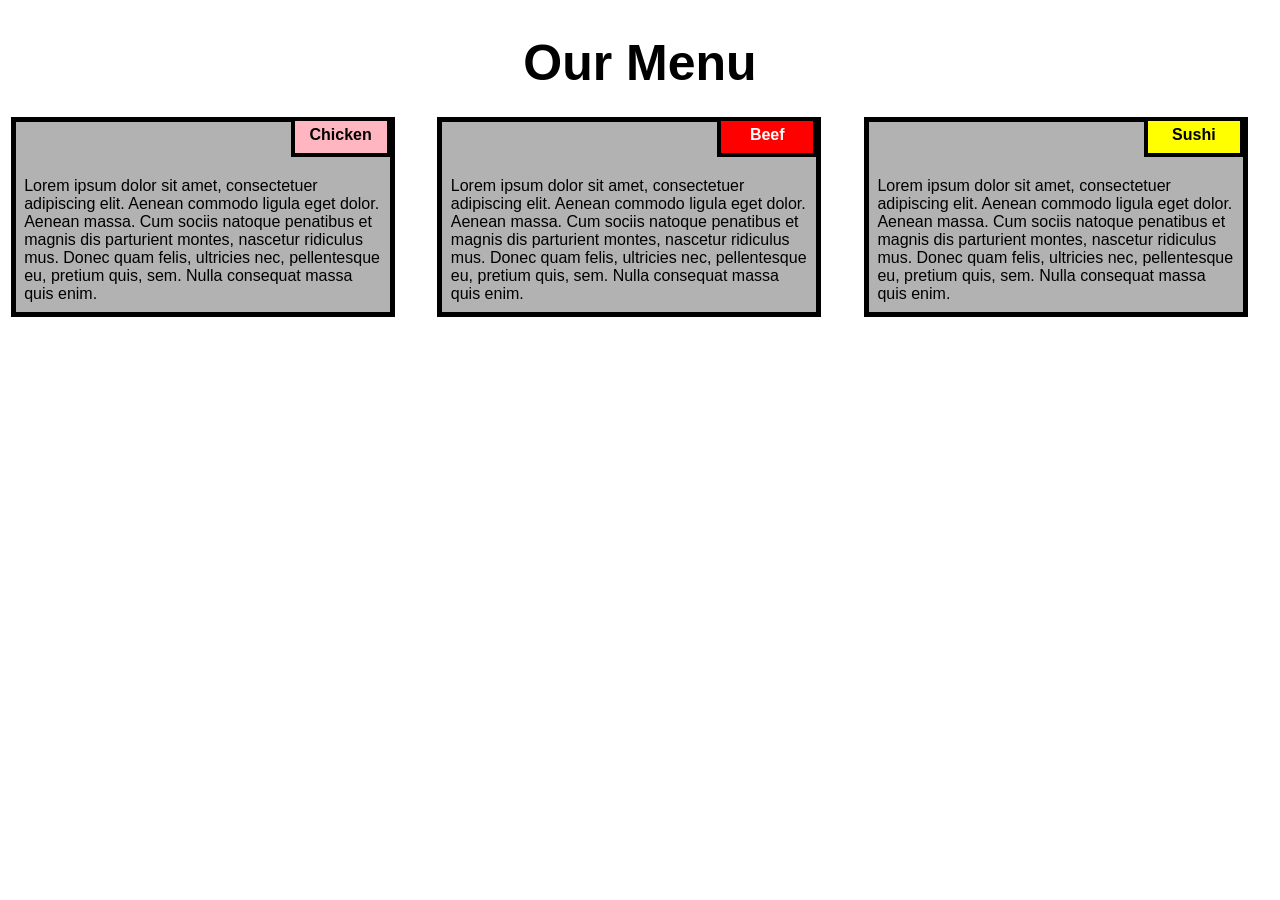
<file: module2/index.html>
<!DOCTYPE html>
<html>
<head>

<title>Module 2</title>
<meta name="viewport" content="width=device-width, initial-scale=1">
<link rel="stylesheet" type="text/css" href="style.css">

</head>
<body>
<h1 style="color:solid black;">Our Menu</h1>



  <div class="col-lg-4 col-md-6 col-sm-12">
    <div class="box">
        <p class="content-name name1">Chicken</p>
        <p class="content">Lorem ipsum dolor sit amet, consectetuer adipiscing elit. Aenean commodo ligula eget dolor. Aenean massa. Cum sociis natoque penatibus et magnis dis parturient montes, nascetur ridiculus mus. Donec quam felis, ultricies nec, pellentesque eu, pretium quis, sem. Nulla consequat massa quis enim.</p>
    </div>
  </div>

  <div class="col-lg-4 col-md-6 col-sm-12">
    <div class="box">
        <p class="content-name name2">Beef</p>
        <p class="content">Lorem ipsum dolor sit amet, consectetuer adipiscing elit. Aenean commodo ligula eget dolor. Aenean massa. Cum sociis natoque penatibus et magnis dis parturient montes, nascetur ridiculus mus. Donec quam felis, ultricies nec, pellentesque eu, pretium quis, sem. Nulla consequat massa quis enim.</p>
    </div>
  </div>

  <div class="col-lg-4 col-md-12 col-sm-12">
    <div class="box">
        <p class="content-name name3">Sushi</p>
        <p class="content">Lorem ipsum dolor sit amet, consectetuer adipiscing elit. Aenean commodo ligula eget dolor. Aenean massa. Cum sociis natoque penatibus et magnis dis parturient montes, nascetur ridiculus mus. Donec quam felis, ultricies nec, pellentesque eu, pretium quis, sem. Nulla consequat massa quis enim.</p>
    </div>  
  </div>

</body>
</html>
</file>
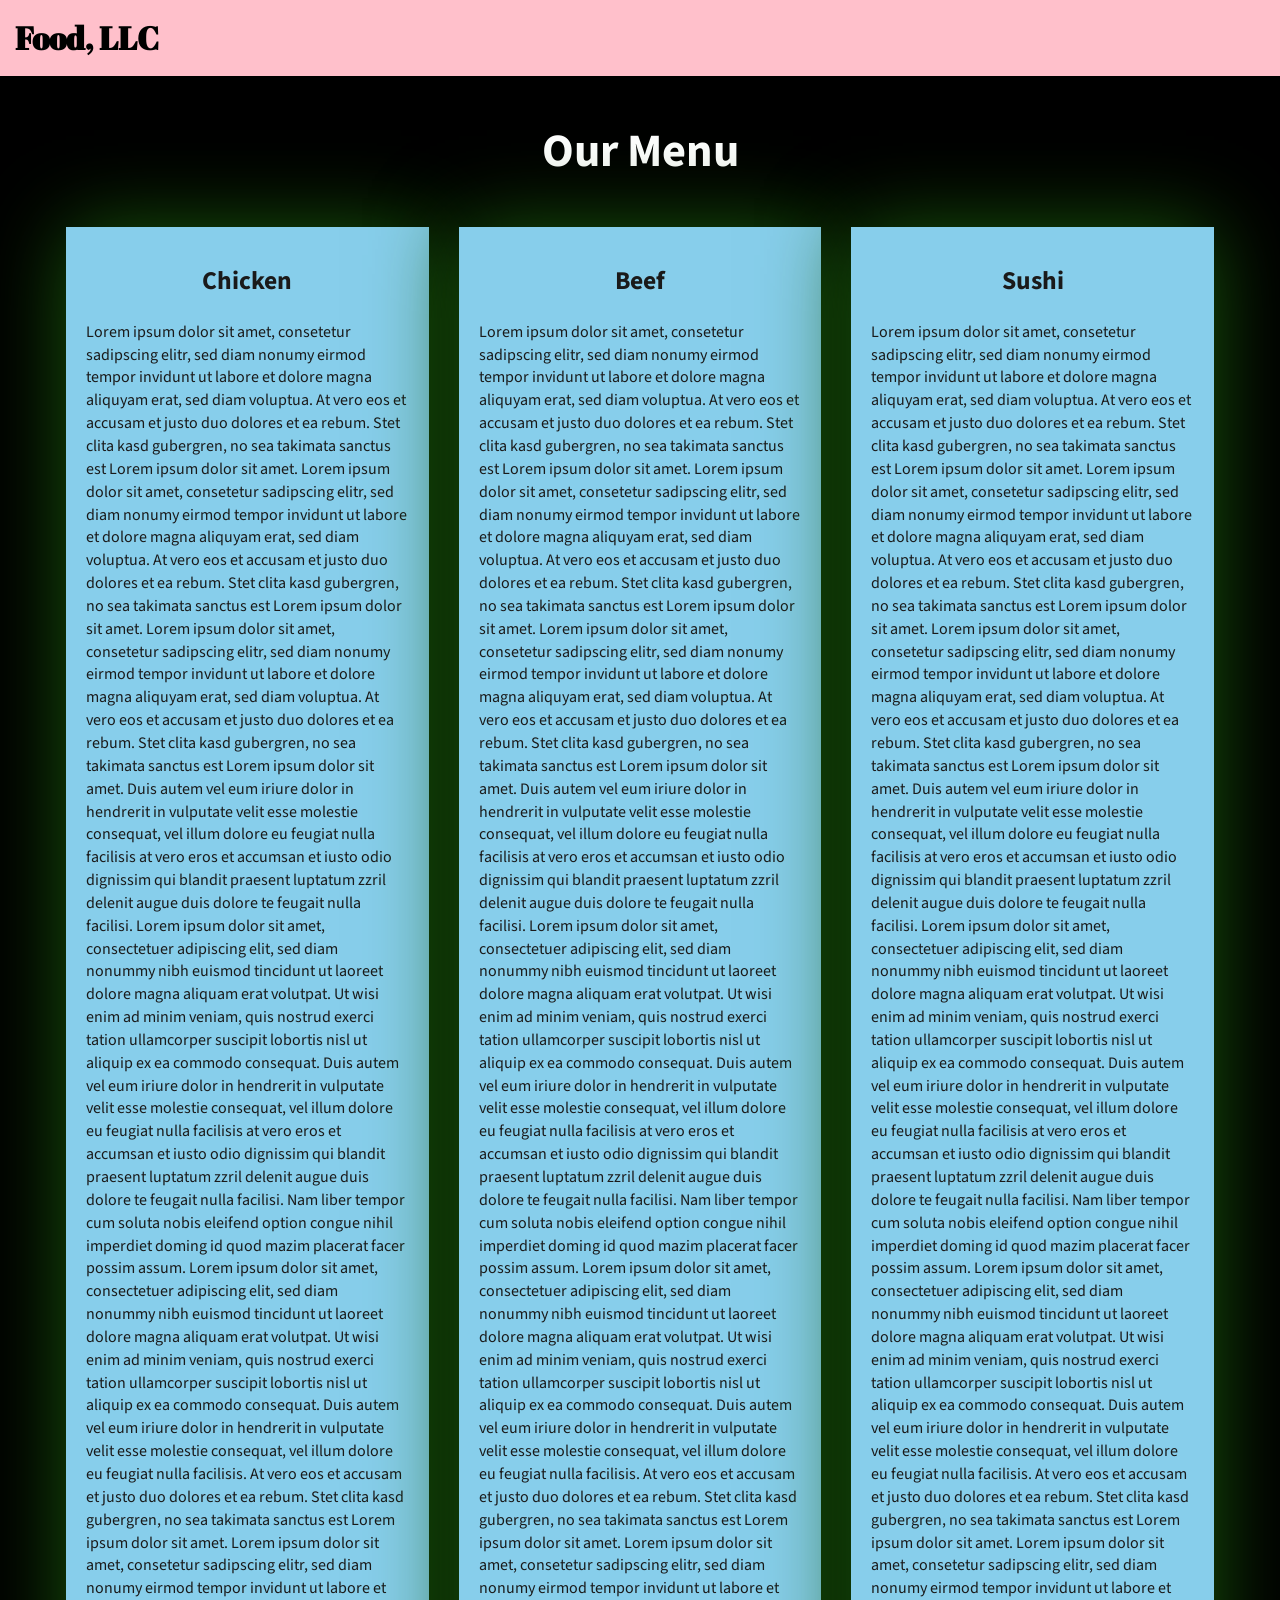
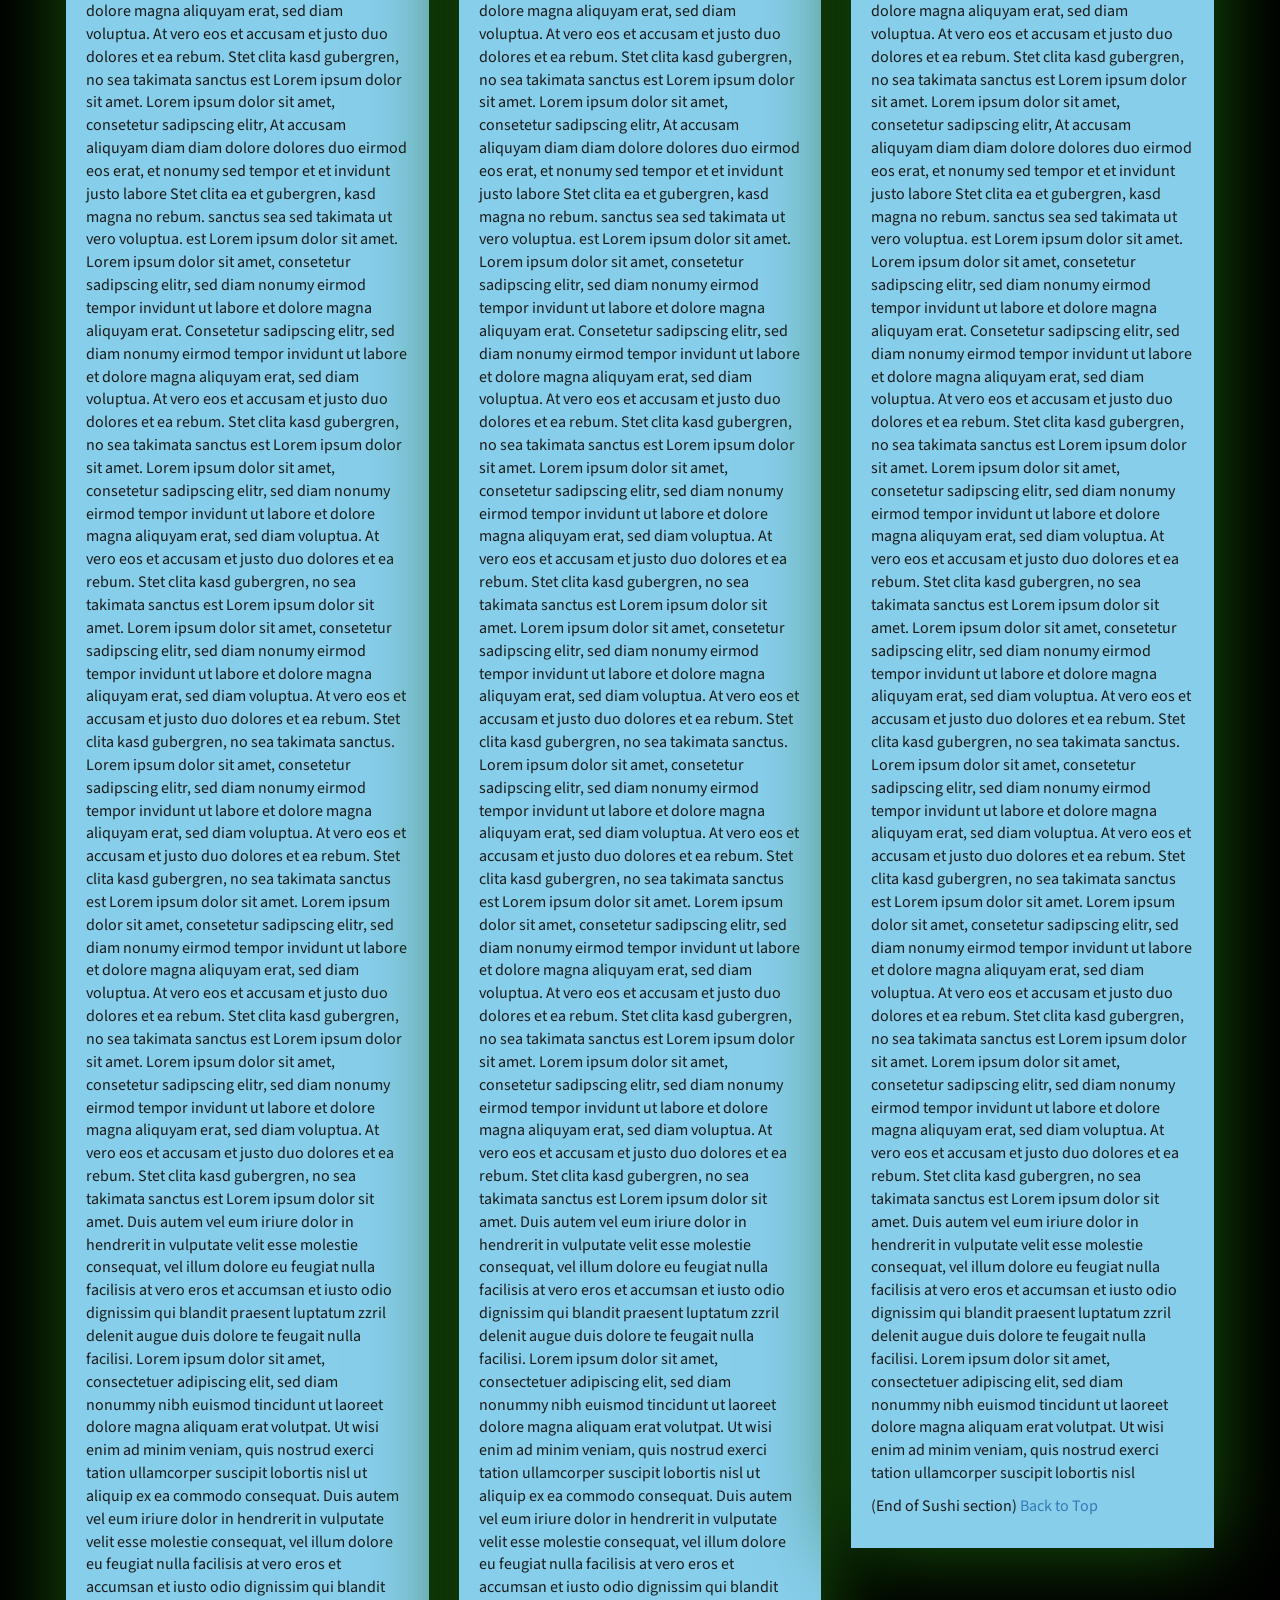
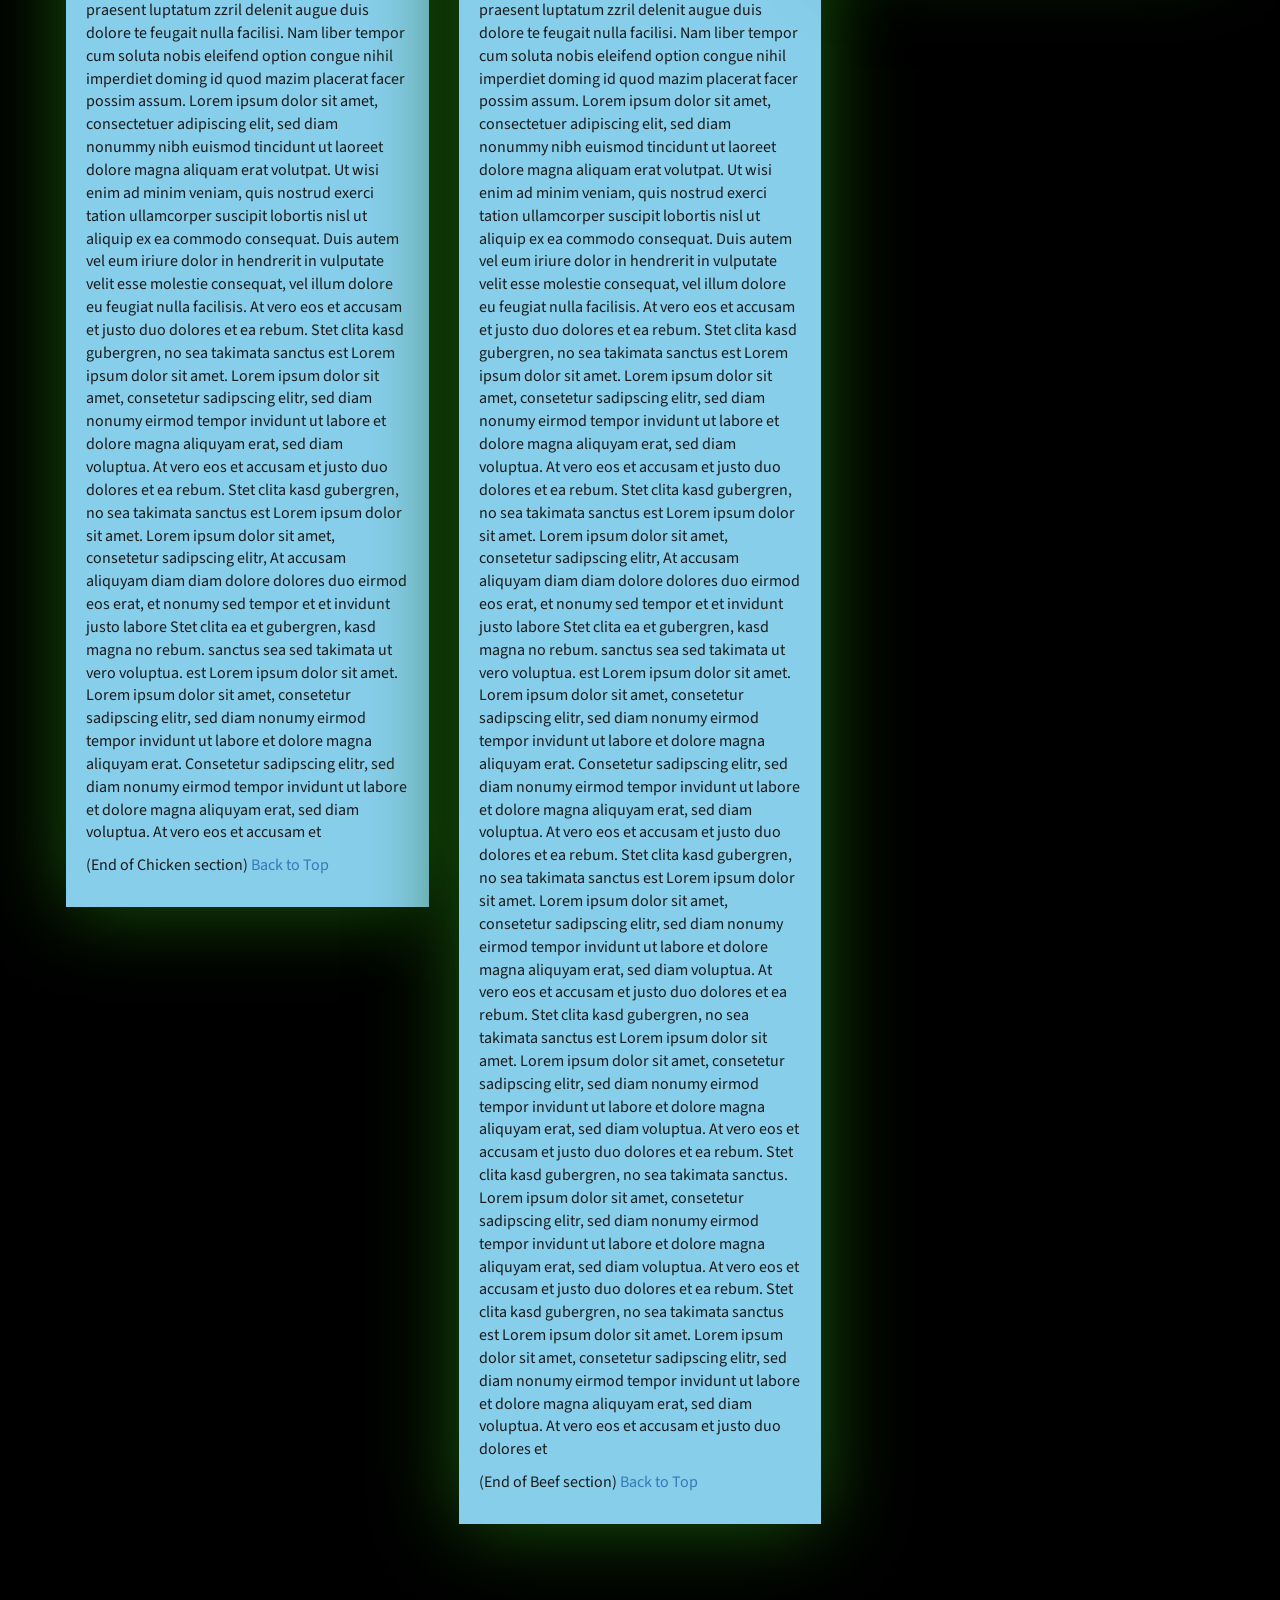
<file: module3/index.html>
<!DOCTYPE html>
<html lang="zxx">

<head>
    <meta charset="utf-8">
    <meta http-equiv="X-UA-Compatible" content="IE=edge">
    <meta name="viewport" content="width=device-width, initial-scale=1">
    <title>Assignment Solution for Module 3</title>
    <link rel="stylesheet" href="css/bootstrap.min.css">
    <link rel="stylesheet" href="css/styles.css">
    <link href="https://fonts.googleapis.com/css?family=Source+Sans+Pro" rel="stylesheet">
    <link href="https://fonts.googleapis.com/css?family=Abril+Fatface" rel="stylesheet">

    <!-- HTML5 shim and Respond.js for IE8 support of HTML5 elements and media queries -->
    <!-- WARNING: Respond.js doesn't work if you view the page via file:// -->
    <!--[if lt IE 9]>
      <script src="https://oss.maxcdn.com/html5shiv/3.7.2/html5shiv.min.js"></script>
      <script src="https://oss.maxcdn.com/respond/1.4.2/respond.min.js"></script>
    <![endif]-->
</head>

<body>
    <header>
        <nav id="header-nav" class="navbar navbar-default">
            <div class="container-fluid">
                <div class="navbar-header">
                    <div class="navbar-brand">
                        <a href="index.html"><h1>Food, LLC</h1></a>
                    </div>

                    <button type="button" class="navbar-toggle collapsed visible-xs" data-toggle="collapse" data-target="#collapsable-nav" aria-expanded="false">
                        <span class="sr-only">Toggle navigation</span>
                        <span class="icon-bar"></span>
                        <span class="icon-bar"></span>
                        <span class="icon-bar"></span>
                    </button>
                </div>

                <div id="collapsable-nav" class="collapse navbar-collapse">
                    <ul id="nav-list" class="nav navbar-nav navbar-right visible-xs text-center">
                        <li>
                            <a href="#chicken-tile"><br class="hidden-xs"> Chicken</a>
                        </li>
                        <li>
                            <a href="#beef-tile"><br class="hidden-xs"> Beef</a>
                        </li>
                        <li>
                            <a href="#sushi-tile"><br class="hidden-xs"> Sushi</a>
                        </li>
                    </ul>
                </div>
            </div>
        </nav>
    </header>

    <div id="main-content" class="container">
        <h2 id="top-heading" class="text-center">Our Menu</h2>
        <div id="home-tiles" class="row">
            <div class="col-md-4 col-sm-6 col-xs-12">
                <div id="chicken-tile">
                    <section>
                        <h3 class="text-center">Chicken</h3>
                        <p>
                            Lorem ipsum dolor sit amet, consetetur sadipscing elitr, sed diam nonumy eirmod tempor invidunt ut labore et dolore magna aliquyam erat, sed diam voluptua. At vero eos et accusam et justo duo dolores et ea rebum. Stet clita kasd gubergren, no sea takimata
                            sanctus est Lorem ipsum dolor sit amet. Lorem ipsum dolor sit amet, consetetur sadipscing elitr, sed diam nonumy eirmod tempor invidunt ut labore et dolore magna aliquyam erat, sed diam voluptua. At vero eos et accusam et justo
                            duo dolores et ea rebum. Stet clita kasd gubergren, no sea takimata sanctus est Lorem ipsum dolor sit amet. Lorem ipsum dolor sit amet, consetetur sadipscing elitr, sed diam nonumy eirmod tempor invidunt ut labore et dolore
                            magna aliquyam erat, sed diam voluptua. At vero eos et accusam et justo duo dolores et ea rebum. Stet clita kasd gubergren, no sea takimata sanctus est Lorem ipsum dolor sit amet. Duis autem vel eum iriure dolor in hendrerit
                            in vulputate velit esse molestie consequat, vel illum dolore eu feugiat nulla facilisis at vero eros et accumsan et iusto odio dignissim qui blandit praesent luptatum zzril delenit augue duis dolore te feugait nulla facilisi.
                            Lorem ipsum dolor sit amet, consectetuer adipiscing elit, sed diam nonummy nibh euismod tincidunt ut laoreet dolore magna aliquam erat volutpat. Ut wisi enim ad minim veniam, quis nostrud exerci tation ullamcorper suscipit
                            lobortis nisl ut aliquip ex ea commodo consequat. Duis autem vel eum iriure dolor in hendrerit in vulputate velit esse molestie consequat, vel illum dolore eu feugiat nulla facilisis at vero eros et accumsan et iusto odio dignissim
                            qui blandit praesent luptatum zzril delenit augue duis dolore te feugait nulla facilisi. Nam liber tempor cum soluta nobis eleifend option congue nihil imperdiet doming id quod mazim placerat facer possim assum. Lorem ipsum
                            dolor sit amet, consectetuer adipiscing elit, sed diam nonummy nibh euismod tincidunt ut laoreet dolore magna aliquam erat volutpat. Ut wisi enim ad minim veniam, quis nostrud exerci tation ullamcorper suscipit lobortis nisl
                            ut aliquip ex ea commodo consequat. Duis autem vel eum iriure dolor in hendrerit in vulputate velit esse molestie consequat, vel illum dolore eu feugiat nulla facilisis. At vero eos et accusam et justo duo dolores et ea rebum.
                            Stet clita kasd gubergren, no sea takimata sanctus est Lorem ipsum dolor sit amet. Lorem ipsum dolor sit amet, consetetur sadipscing elitr, sed diam nonumy eirmod tempor invidunt ut labore et dolore magna aliquyam erat, sed
                            diam voluptua. At vero eos et accusam et justo duo dolores et ea rebum. Stet clita kasd gubergren, no sea takimata sanctus est Lorem ipsum dolor sit amet. Lorem ipsum dolor sit amet, consetetur sadipscing elitr, At accusam
                            aliquyam diam diam dolore dolores duo eirmod eos erat, et nonumy sed tempor et et invidunt justo labore Stet clita ea et gubergren, kasd magna no rebum. sanctus sea sed takimata ut vero voluptua. est Lorem ipsum dolor sit amet.
                            Lorem ipsum dolor sit amet, consetetur sadipscing elitr, sed diam nonumy eirmod tempor invidunt ut labore et dolore magna aliquyam erat. Consetetur sadipscing elitr, sed diam nonumy eirmod tempor invidunt ut labore et dolore
                            magna aliquyam erat, sed diam voluptua. At vero eos et accusam et justo duo dolores et ea rebum. Stet clita kasd gubergren, no sea takimata sanctus est Lorem ipsum dolor sit amet. Lorem ipsum dolor sit amet, consetetur sadipscing
                            elitr, sed diam nonumy eirmod tempor invidunt ut labore et dolore magna aliquyam erat, sed diam voluptua. At vero eos et accusam et justo duo dolores et ea rebum. Stet clita kasd gubergren, no sea takimata sanctus est Lorem
                            ipsum dolor sit amet. Lorem ipsum dolor sit amet, consetetur sadipscing elitr, sed diam nonumy eirmod tempor invidunt ut labore et dolore magna aliquyam erat, sed diam voluptua. At vero eos et accusam et justo duo dolores et
                            ea rebum. Stet clita kasd gubergren, no sea takimata sanctus. Lorem ipsum dolor sit amet, consetetur sadipscing elitr, sed diam nonumy eirmod tempor invidunt ut labore et dolore magna aliquyam erat, sed diam voluptua. At vero
                            eos et accusam et justo duo dolores et ea rebum. Stet clita kasd gubergren, no sea takimata sanctus est Lorem ipsum dolor sit amet. Lorem ipsum dolor sit amet, consetetur sadipscing elitr, sed diam nonumy eirmod tempor invidunt
                            ut labore et dolore magna aliquyam erat, sed diam voluptua. At vero eos et accusam et justo duo dolores et ea rebum. Stet clita kasd gubergren, no sea takimata sanctus est Lorem ipsum dolor sit amet. Lorem ipsum dolor sit amet,
                            consetetur sadipscing elitr, sed diam nonumy eirmod tempor invidunt ut labore et dolore magna aliquyam erat, sed diam voluptua. At vero eos et accusam et justo duo dolores et ea rebum. Stet clita kasd gubergren, no sea takimata
                            sanctus est Lorem ipsum dolor sit amet. Duis autem vel eum iriure dolor in hendrerit in vulputate velit esse molestie consequat, vel illum dolore eu feugiat nulla facilisis at vero eros et accumsan et iusto odio dignissim qui
                            blandit praesent luptatum zzril delenit augue duis dolore te feugait nulla facilisi. Lorem ipsum dolor sit amet, consectetuer adipiscing elit, sed diam nonummy nibh euismod tincidunt ut laoreet dolore magna aliquam erat volutpat.
                            Ut wisi enim ad minim veniam, quis nostrud exerci tation ullamcorper suscipit lobortis nisl ut aliquip ex ea commodo consequat. Duis autem vel eum iriure dolor in hendrerit in vulputate velit esse molestie consequat, vel illum
                            dolore eu feugiat nulla facilisis at vero eros et accumsan et iusto odio dignissim qui blandit praesent luptatum zzril delenit augue duis dolore te feugait nulla facilisi. Nam liber tempor cum soluta nobis eleifend option congue
                            nihil imperdiet doming id quod mazim placerat facer possim assum. Lorem ipsum dolor sit amet, consectetuer adipiscing elit, sed diam nonummy nibh euismod tincidunt ut laoreet dolore magna aliquam erat volutpat. Ut wisi enim
                            ad minim veniam, quis nostrud exerci tation ullamcorper suscipit lobortis nisl ut aliquip ex ea commodo consequat. Duis autem vel eum iriure dolor in hendrerit in vulputate velit esse molestie consequat, vel illum dolore eu
                            feugiat nulla facilisis. At vero eos et accusam et justo duo dolores et ea rebum. Stet clita kasd gubergren, no sea takimata sanctus est Lorem ipsum dolor sit amet. Lorem ipsum dolor sit amet, consetetur sadipscing elitr, sed
                            diam nonumy eirmod tempor invidunt ut labore et dolore magna aliquyam erat, sed diam voluptua. At vero eos et accusam et justo duo dolores et ea rebum. Stet clita kasd gubergren, no sea takimata sanctus est Lorem ipsum dolor
                            sit amet. Lorem ipsum dolor sit amet, consetetur sadipscing elitr, At accusam aliquyam diam diam dolore dolores duo eirmod eos erat, et nonumy sed tempor et et invidunt justo labore Stet clita ea et gubergren, kasd magna no
                            rebum. sanctus sea sed takimata ut vero voluptua. est Lorem ipsum dolor sit amet. Lorem ipsum dolor sit amet, consetetur sadipscing elitr, sed diam nonumy eirmod tempor invidunt ut labore et dolore magna aliquyam erat. Consetetur
                            sadipscing elitr, sed diam nonumy eirmod tempor invidunt ut labore et dolore magna aliquyam erat, sed diam voluptua. At vero eos et accusam et
                        </p>
                        <p>
                            (End of Chicken section) <a href="#top-heading">Back to Top</a>
                        </p>
                    </section>
                </div>
            </div>
            <div class="col-md-4 col-sm-6 col-xs-12">
                <div id="beef-tile">
                    <section>
                        <h3 class="text-center">Beef</h3>
                        <p>
                            Lorem ipsum dolor sit amet, consetetur sadipscing elitr, sed diam nonumy eirmod tempor invidunt ut labore et dolore magna aliquyam erat, sed diam voluptua. At vero eos et accusam et justo duo dolores et ea rebum. Stet clita kasd gubergren, no sea takimata
                            sanctus est Lorem ipsum dolor sit amet. Lorem ipsum dolor sit amet, consetetur sadipscing elitr, sed diam nonumy eirmod tempor invidunt ut labore et dolore magna aliquyam erat, sed diam voluptua. At vero eos et accusam et justo
                            duo dolores et ea rebum. Stet clita kasd gubergren, no sea takimata sanctus est Lorem ipsum dolor sit amet. Lorem ipsum dolor sit amet, consetetur sadipscing elitr, sed diam nonumy eirmod tempor invidunt ut labore et dolore
                            magna aliquyam erat, sed diam voluptua. At vero eos et accusam et justo duo dolores et ea rebum. Stet clita kasd gubergren, no sea takimata sanctus est Lorem ipsum dolor sit amet. Duis autem vel eum iriure dolor in hendrerit
                            in vulputate velit esse molestie consequat, vel illum dolore eu feugiat nulla facilisis at vero eros et accumsan et iusto odio dignissim qui blandit praesent luptatum zzril delenit augue duis dolore te feugait nulla facilisi.
                            Lorem ipsum dolor sit amet, consectetuer adipiscing elit, sed diam nonummy nibh euismod tincidunt ut laoreet dolore magna aliquam erat volutpat. Ut wisi enim ad minim veniam, quis nostrud exerci tation ullamcorper suscipit
                            lobortis nisl ut aliquip ex ea commodo consequat. Duis autem vel eum iriure dolor in hendrerit in vulputate velit esse molestie consequat, vel illum dolore eu feugiat nulla facilisis at vero eros et accumsan et iusto odio dignissim
                            qui blandit praesent luptatum zzril delenit augue duis dolore te feugait nulla facilisi. Nam liber tempor cum soluta nobis eleifend option congue nihil imperdiet doming id quod mazim placerat facer possim assum. Lorem ipsum
                            dolor sit amet, consectetuer adipiscing elit, sed diam nonummy nibh euismod tincidunt ut laoreet dolore magna aliquam erat volutpat. Ut wisi enim ad minim veniam, quis nostrud exerci tation ullamcorper suscipit lobortis nisl
                            ut aliquip ex ea commodo consequat. Duis autem vel eum iriure dolor in hendrerit in vulputate velit esse molestie consequat, vel illum dolore eu feugiat nulla facilisis. At vero eos et accusam et justo duo dolores et ea rebum.
                            Stet clita kasd gubergren, no sea takimata sanctus est Lorem ipsum dolor sit amet. Lorem ipsum dolor sit amet, consetetur sadipscing elitr, sed diam nonumy eirmod tempor invidunt ut labore et dolore magna aliquyam erat, sed
                            diam voluptua. At vero eos et accusam et justo duo dolores et ea rebum. Stet clita kasd gubergren, no sea takimata sanctus est Lorem ipsum dolor sit amet. Lorem ipsum dolor sit amet, consetetur sadipscing elitr, At accusam
                            aliquyam diam diam dolore dolores duo eirmod eos erat, et nonumy sed tempor et et invidunt justo labore Stet clita ea et gubergren, kasd magna no rebum. sanctus sea sed takimata ut vero voluptua. est Lorem ipsum dolor sit amet.
                            Lorem ipsum dolor sit amet, consetetur sadipscing elitr, sed diam nonumy eirmod tempor invidunt ut labore et dolore magna aliquyam erat. Consetetur sadipscing elitr, sed diam nonumy eirmod tempor invidunt ut labore et dolore
                            magna aliquyam erat, sed diam voluptua. At vero eos et accusam et justo duo dolores et ea rebum. Stet clita kasd gubergren, no sea takimata sanctus est Lorem ipsum dolor sit amet. Lorem ipsum dolor sit amet, consetetur sadipscing
                            elitr, sed diam nonumy eirmod tempor invidunt ut labore et dolore magna aliquyam erat, sed diam voluptua. At vero eos et accusam et justo duo dolores et ea rebum. Stet clita kasd gubergren, no sea takimata sanctus est Lorem
                            ipsum dolor sit amet. Lorem ipsum dolor sit amet, consetetur sadipscing elitr, sed diam nonumy eirmod tempor invidunt ut labore et dolore magna aliquyam erat, sed diam voluptua. At vero eos et accusam et justo duo dolores et
                            ea rebum. Stet clita kasd gubergren, no sea takimata sanctus. Lorem ipsum dolor sit amet, consetetur sadipscing elitr, sed diam nonumy eirmod tempor invidunt ut labore et dolore magna aliquyam erat, sed diam voluptua. At vero
                            eos et accusam et justo duo dolores et ea rebum. Stet clita kasd gubergren, no sea takimata sanctus est Lorem ipsum dolor sit amet. Lorem ipsum dolor sit amet, consetetur sadipscing elitr, sed diam nonumy eirmod tempor invidunt
                            ut labore et dolore magna aliquyam erat, sed diam voluptua. At vero eos et accusam et justo duo dolores et ea rebum. Stet clita kasd gubergren, no sea takimata sanctus est Lorem ipsum dolor sit amet. Lorem ipsum dolor sit amet,
                            consetetur sadipscing elitr, sed diam nonumy eirmod tempor invidunt ut labore et dolore magna aliquyam erat, sed diam voluptua. At vero eos et accusam et justo duo dolores et ea rebum. Stet clita kasd gubergren, no sea takimata
                            sanctus est Lorem ipsum dolor sit amet. Duis autem vel eum iriure dolor in hendrerit in vulputate velit esse molestie consequat, vel illum dolore eu feugiat nulla facilisis at vero eros et accumsan et iusto odio dignissim qui
                            blandit praesent luptatum zzril delenit augue duis dolore te feugait nulla facilisi. Lorem ipsum dolor sit amet, consectetuer adipiscing elit, sed diam nonummy nibh euismod tincidunt ut laoreet dolore magna aliquam erat volutpat.
                            Ut wisi enim ad minim veniam, quis nostrud exerci tation ullamcorper suscipit lobortis nisl ut aliquip ex ea commodo consequat. Duis autem vel eum iriure dolor in hendrerit in vulputate velit esse molestie consequat, vel illum
                            dolore eu feugiat nulla facilisis at vero eros et accumsan et iusto odio dignissim qui blandit praesent luptatum zzril delenit augue duis dolore te feugait nulla facilisi. Nam liber tempor cum soluta nobis eleifend option congue
                            nihil imperdiet doming id quod mazim placerat facer possim assum. Lorem ipsum dolor sit amet, consectetuer adipiscing elit, sed diam nonummy nibh euismod tincidunt ut laoreet dolore magna aliquam erat volutpat. Ut wisi enim
                            ad minim veniam, quis nostrud exerci tation ullamcorper suscipit lobortis nisl ut aliquip ex ea commodo consequat. Duis autem vel eum iriure dolor in hendrerit in vulputate velit esse molestie consequat, vel illum dolore eu
                            feugiat nulla facilisis. At vero eos et accusam et justo duo dolores et ea rebum. Stet clita kasd gubergren, no sea takimata sanctus est Lorem ipsum dolor sit amet. Lorem ipsum dolor sit amet, consetetur sadipscing elitr, sed
                            diam nonumy eirmod tempor invidunt ut labore et dolore magna aliquyam erat, sed diam voluptua. At vero eos et accusam et justo duo dolores et ea rebum. Stet clita kasd gubergren, no sea takimata sanctus est Lorem ipsum dolor
                            sit amet. Lorem ipsum dolor sit amet, consetetur sadipscing elitr, At accusam aliquyam diam diam dolore dolores duo eirmod eos erat, et nonumy sed tempor et et invidunt justo labore Stet clita ea et gubergren, kasd magna no
                            rebum. sanctus sea sed takimata ut vero voluptua. est Lorem ipsum dolor sit amet. Lorem ipsum dolor sit amet, consetetur sadipscing elitr, sed diam nonumy eirmod tempor invidunt ut labore et dolore magna aliquyam erat. Consetetur
                            sadipscing elitr, sed diam nonumy eirmod tempor invidunt ut labore et dolore magna aliquyam erat, sed diam voluptua. At vero eos et accusam et justo duo dolores et ea rebum. Stet clita kasd gubergren, no sea takimata sanctus
                            est Lorem ipsum dolor sit amet. Lorem ipsum dolor sit amet, consetetur sadipscing elitr, sed diam nonumy eirmod tempor invidunt ut labore et dolore magna aliquyam erat, sed diam voluptua. At vero eos et accusam et justo duo
                            dolores et ea rebum. Stet clita kasd gubergren, no sea takimata sanctus est Lorem ipsum dolor sit amet. Lorem ipsum dolor sit amet, consetetur sadipscing elitr, sed diam nonumy eirmod tempor invidunt ut labore et dolore magna
                            aliquyam erat, sed diam voluptua. At vero eos et accusam et justo duo dolores et ea rebum. Stet clita kasd gubergren, no sea takimata sanctus. Lorem ipsum dolor sit amet, consetetur sadipscing elitr, sed diam nonumy eirmod
                            tempor invidunt ut labore et dolore magna aliquyam erat, sed diam voluptua. At vero eos et accusam et justo duo dolores et ea rebum. Stet clita kasd gubergren, no sea takimata sanctus est Lorem ipsum dolor sit amet. Lorem ipsum
                            dolor sit amet, consetetur sadipscing elitr, sed diam nonumy eirmod tempor invidunt ut labore et dolore magna aliquyam erat, sed diam voluptua. At vero eos et accusam et justo duo dolores et
                        </p>
                        <p>
                            (End of Beef section) <a href="#top-heading">Back to Top</a>
                        </p>
                    </section>
                </div>
            </div>
            <!-- <div class="clearfix visible-md-block"></div> -->
            <div class="col-md-4 col-sm-12 col-xs-12">
                <div id="sushi-tile">
                    <section>
                        <h3 class="text-center">Sushi</h3>
                        <p>
                            Lorem ipsum dolor sit amet, consetetur sadipscing elitr, sed diam nonumy eirmod tempor invidunt ut labore et dolore magna aliquyam erat, sed diam voluptua. At vero eos et accusam et justo duo dolores et ea rebum. Stet clita kasd gubergren, no sea takimata
                            sanctus est Lorem ipsum dolor sit amet. Lorem ipsum dolor sit amet, consetetur sadipscing elitr, sed diam nonumy eirmod tempor invidunt ut labore et dolore magna aliquyam erat, sed diam voluptua. At vero eos et accusam et justo
                            duo dolores et ea rebum. Stet clita kasd gubergren, no sea takimata sanctus est Lorem ipsum dolor sit amet. Lorem ipsum dolor sit amet, consetetur sadipscing elitr, sed diam nonumy eirmod tempor invidunt ut labore et dolore
                            magna aliquyam erat, sed diam voluptua. At vero eos et accusam et justo duo dolores et ea rebum. Stet clita kasd gubergren, no sea takimata sanctus est Lorem ipsum dolor sit amet. Duis autem vel eum iriure dolor in hendrerit
                            in vulputate velit esse molestie consequat, vel illum dolore eu feugiat nulla facilisis at vero eros et accumsan et iusto odio dignissim qui blandit praesent luptatum zzril delenit augue duis dolore te feugait nulla facilisi.
                            Lorem ipsum dolor sit amet, consectetuer adipiscing elit, sed diam nonummy nibh euismod tincidunt ut laoreet dolore magna aliquam erat volutpat. Ut wisi enim ad minim veniam, quis nostrud exerci tation ullamcorper suscipit
                            lobortis nisl ut aliquip ex ea commodo consequat. Duis autem vel eum iriure dolor in hendrerit in vulputate velit esse molestie consequat, vel illum dolore eu feugiat nulla facilisis at vero eros et accumsan et iusto odio dignissim
                            qui blandit praesent luptatum zzril delenit augue duis dolore te feugait nulla facilisi. Nam liber tempor cum soluta nobis eleifend option congue nihil imperdiet doming id quod mazim placerat facer possim assum. Lorem ipsum
                            dolor sit amet, consectetuer adipiscing elit, sed diam nonummy nibh euismod tincidunt ut laoreet dolore magna aliquam erat volutpat. Ut wisi enim ad minim veniam, quis nostrud exerci tation ullamcorper suscipit lobortis nisl
                            ut aliquip ex ea commodo consequat. Duis autem vel eum iriure dolor in hendrerit in vulputate velit esse molestie consequat, vel illum dolore eu feugiat nulla facilisis. At vero eos et accusam et justo duo dolores et ea rebum.
                            Stet clita kasd gubergren, no sea takimata sanctus est Lorem ipsum dolor sit amet. Lorem ipsum dolor sit amet, consetetur sadipscing elitr, sed diam nonumy eirmod tempor invidunt ut labore et dolore magna aliquyam erat, sed
                            diam voluptua. At vero eos et accusam et justo duo dolores et ea rebum. Stet clita kasd gubergren, no sea takimata sanctus est Lorem ipsum dolor sit amet. Lorem ipsum dolor sit amet, consetetur sadipscing elitr, At accusam
                            aliquyam diam diam dolore dolores duo eirmod eos erat, et nonumy sed tempor et et invidunt justo labore Stet clita ea et gubergren, kasd magna no rebum. sanctus sea sed takimata ut vero voluptua. est Lorem ipsum dolor sit amet.
                            Lorem ipsum dolor sit amet, consetetur sadipscing elitr, sed diam nonumy eirmod tempor invidunt ut labore et dolore magna aliquyam erat. Consetetur sadipscing elitr, sed diam nonumy eirmod tempor invidunt ut labore et dolore
                            magna aliquyam erat, sed diam voluptua. At vero eos et accusam et justo duo dolores et ea rebum. Stet clita kasd gubergren, no sea takimata sanctus est Lorem ipsum dolor sit amet. Lorem ipsum dolor sit amet, consetetur sadipscing
                            elitr, sed diam nonumy eirmod tempor invidunt ut labore et dolore magna aliquyam erat, sed diam voluptua. At vero eos et accusam et justo duo dolores et ea rebum. Stet clita kasd gubergren, no sea takimata sanctus est Lorem
                            ipsum dolor sit amet. Lorem ipsum dolor sit amet, consetetur sadipscing elitr, sed diam nonumy eirmod tempor invidunt ut labore et dolore magna aliquyam erat, sed diam voluptua. At vero eos et accusam et justo duo dolores et
                            ea rebum. Stet clita kasd gubergren, no sea takimata sanctus. Lorem ipsum dolor sit amet, consetetur sadipscing elitr, sed diam nonumy eirmod tempor invidunt ut labore et dolore magna aliquyam erat, sed diam voluptua. At vero
                            eos et accusam et justo duo dolores et ea rebum. Stet clita kasd gubergren, no sea takimata sanctus est Lorem ipsum dolor sit amet. Lorem ipsum dolor sit amet, consetetur sadipscing elitr, sed diam nonumy eirmod tempor invidunt
                            ut labore et dolore magna aliquyam erat, sed diam voluptua. At vero eos et accusam et justo duo dolores et ea rebum. Stet clita kasd gubergren, no sea takimata sanctus est Lorem ipsum dolor sit amet. Lorem ipsum dolor sit amet,
                            consetetur sadipscing elitr, sed diam nonumy eirmod tempor invidunt ut labore et dolore magna aliquyam erat, sed diam voluptua. At vero eos et accusam et justo duo dolores et ea rebum. Stet clita kasd gubergren, no sea takimata
                            sanctus est Lorem ipsum dolor sit amet. Duis autem vel eum iriure dolor in hendrerit in vulputate velit esse molestie consequat, vel illum dolore eu feugiat nulla facilisis at vero eros et accumsan et iusto odio dignissim qui
                            blandit praesent luptatum zzril delenit augue duis dolore te feugait nulla facilisi. Lorem ipsum dolor sit amet, consectetuer adipiscing elit, sed diam nonummy nibh euismod tincidunt ut laoreet dolore magna aliquam erat volutpat.
                            Ut wisi enim ad minim veniam, quis nostrud exerci tation ullamcorper suscipit lobortis nisl
                        </p>
                        <p>
                            (End of Sushi section) <a href="#top-heading">Back to Top</a>
                        </p>
                    </section>
                </div>
            </div>
            <!-- <div class="clearfix visible-lg-block"></div> -->
        </div>
    </div>
    <div class="clearfix visible-lg-block"></div>


    <!-- jQuery (Bootstrap JS plugins depend on it) -->
    <script src="js/jquery-3.1.1.min.js"></script>
    <script src="js/bootstrap.min.js"></script>
    <!-- <script src="js/script.js"></script> -->

</body>

</html>
</file>
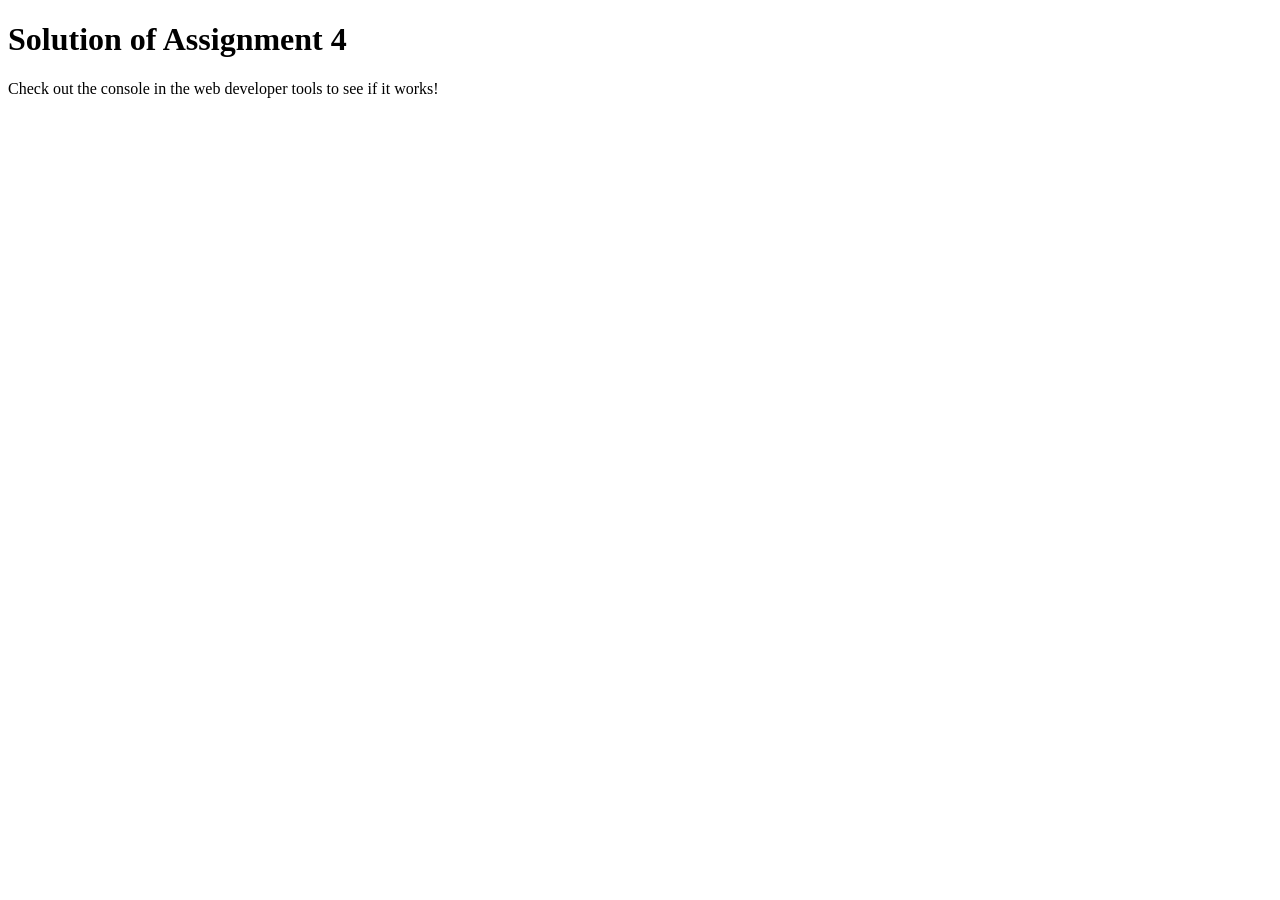
<file: module4/index.html>
<!DOCTYPE html>
<html>

<head>
    <meta charset="utf-8">
    <title>Assignment Solution for Module 4</title>
    <script src="SpeakHello.js"></script>
    <script src="SpeakGoodBye.js"></script>
    <script src="script.js"></script>
</head>

<body>
    <h1>Solution of Assignment 4</h1>
    <p>Check out the console in the web developer tools to see if it works!</p>
</body>

</html>
</file>
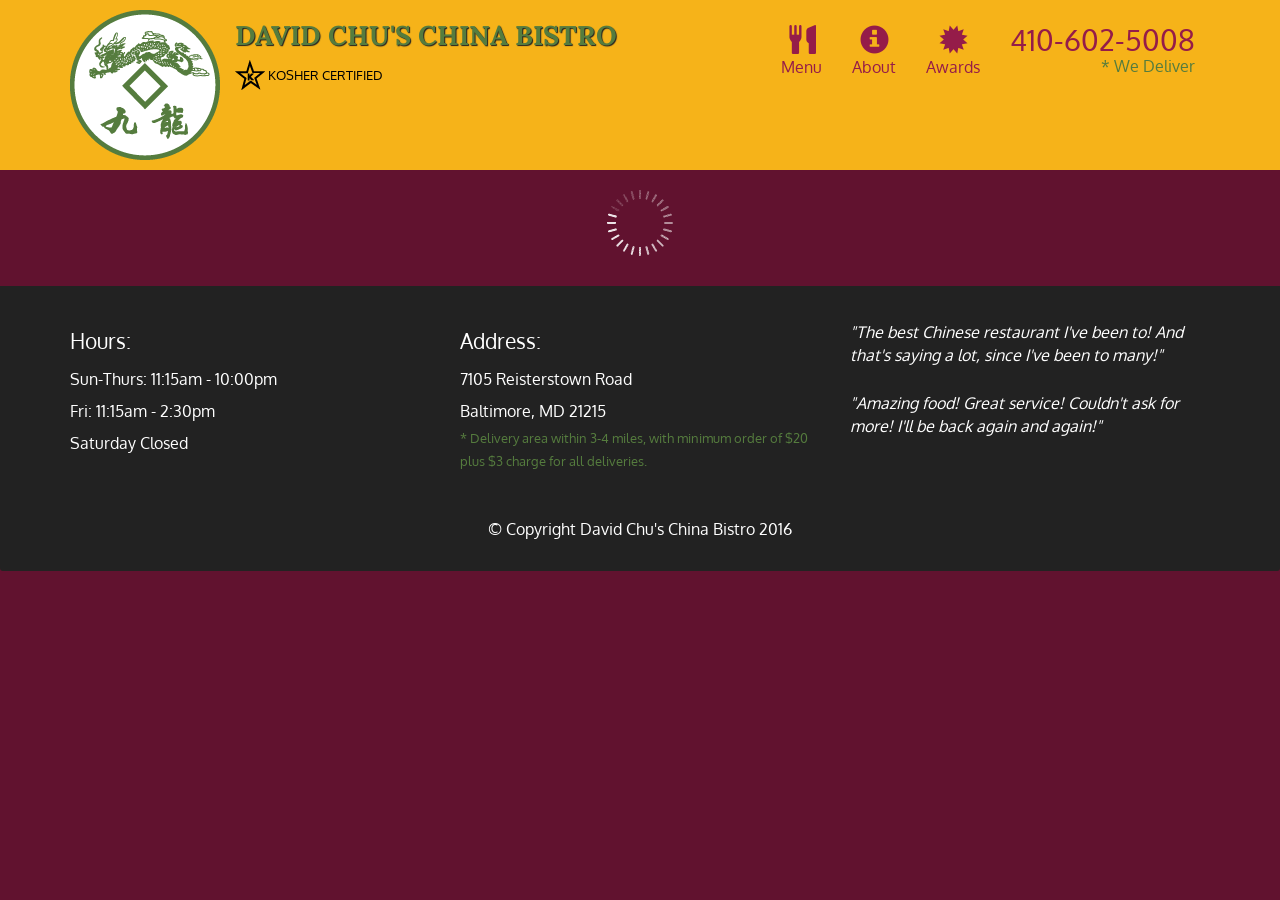
<file: module5/index.html>
<!doctype html>
<html lang="en">
  <head>
    <meta charset="utf-8">
    <meta http-equiv="X-UA-Compatible" content="IE=edge">
    <meta name="viewport" content="width=device-width, initial-scale=1">
    <title>David Chu's China Bistro</title>
    <link rel="stylesheet" href="css/bootstrap.min.css">
    <link rel="stylesheet" href="css/styles.css">
    <link href='https://fonts.googleapis.com/css?family=Oxygen:400,300,700' rel='stylesheet' type='text/css'>
    <link href='https://fonts.googleapis.com/css?family=Lora' rel='stylesheet' type='text/css'>
  </head>
<body>
  <header>
    <nav id="header-nav" class="navbar navbar-default">
      <div class="container">
        <div class="navbar-header">
          <a href="index.html" class="pull-left visible-md visible-lg">
            <div id="logo-img" alt="Logo image"></div>
          </a>

          <div class="navbar-brand">
            <a href="index.html"><h1>David Chu's China Bistro</h1></a>
            <p>
              <img src="images/star-k-logo.png" alt="Kosher certification">
              <span>Kosher Certified</span>
            </p>
          </div>

          <button id="navbarToggle" type="button" class="navbar-toggle collapsed" data-toggle="collapse" data-target="#collapsable-nav" aria-expanded="false">
            <span class="sr-only">Toggle navigation</span>
            <span class="icon-bar"></span>
            <span class="icon-bar"></span>
            <span class="icon-bar"></span>
          </button>
        </div>
        
        <div id="collapsable-nav" class="collapse navbar-collapse">
           <ul id="nav-list" class="nav navbar-nav navbar-right">
            <li id="navHomeButton" class="visible-xs active">
              <a href="index.html">
                <span class="glyphicon glyphicon-home"></span> Home</a>
            </li>
            <li id="navMenuButton">
              <a href="#" onclick="$dc.loadMenuCategories();">
                <span class="glyphicon glyphicon-cutlery"></span><br class="hidden-xs"> Menu</a>
            </li>
            <li>
              <a href="#">
                <span class="glyphicon glyphicon-info-sign"></span><br class="hidden-xs"> About</a>
            </li>
            <li>
              <a href="#">
                <span class="glyphicon glyphicon-certificate"></span><br class="hidden-xs"> Awards</a>
            </li>
            <li id="phone" class="hidden-xs">
              <a href="tel:410-602-5008">
                <span>410-602-5008</span></a><div>* We Deliver</div>
            </li>
          </ul><!-- #nav-list -->
        </div><!-- .collapse .navbar-collapse -->
      </div><!-- .container -->
    </nav><!-- #header-nav -->
  </header>

  <div id="call-btn" class="visible-xs">
    <a class="btn" href="tel:410-602-5008">
    <span class="glyphicon glyphicon-earphone"></span>
    410-602-5008
    </a>
  </div>
  <div id="xs-deliver" class="text-center visible-xs">* We Deliver</div>

  <div id="main-content" class="container"></div>

  <footer class="panel-footer">
    <div class="container">
      <div class="row">
        <section id="hours" class="col-sm-4">
          <span>Hours:</span><br>
          Sun-Thurs: 11:15am - 10:00pm<br>
          Fri: 11:15am - 2:30pm<br>
          Saturday Closed
          <hr class="visible-xs">
        </section>
        <section id="address" class="col-sm-4">
          <span>Address:</span><br>
          7105 Reisterstown Road<br>
          Baltimore, MD 21215
          <p>* Delivery area within 3-4 miles, with minimum order of $20 plus $3 charge for all deliveries.</p>
          <hr class="visible-xs">
        </section>
        <section id="testimonials" class="col-sm-4">
          <p>"The best Chinese restaurant I've been to! And that's saying a lot, since I've been to many!"</p>
          <p>"Amazing food! Great service! Couldn't ask for more! I'll be back again and again!"</p>
        </section>
      </div>
      <div class="text-center">&copy; Copyright David Chu's China Bistro 2016</div>
    </div>
  </footer>

  <!-- jQuery (Bootstrap JS plugins depend on it) -->
  <script src="js/jquery-2.1.4.min.js"></script>
  <script src="js/bootstrap.min.js"></script>
  <script src="js/ajax-utils.js"></script>
  <script src="js/script.js"></script>
</body>
</html>
</file>
<file: module2/style.css>
* {
  box-sizing: border-box;
}

body{
  margin: 0;
  padding: 0;
  font-family: "Comic Sans MS", cursive, sans-serif;
}

.row{
  margin-top: 5%;
  margin-bottom: 5%;
}

h1 {
  margin-bottom: 15px;
  text-align: center;
  color: solid black;
  font-size: 50px;
}


.box{
  width: 100%;
  overflow: none;
}


.content-name{
  overflow: none;
  text-align: center;
  border: 4px solid black;
  width: 100px;
  height: 40px;
  padding: 5px;
  float: right;
  margin-right: 36px;
  margin-top: 0px;
  font-weight: bold;
  position: relative;
}

.content{
  border: 5px solid black;
  width: 90%;
  height: auto;
  margin: 2.5%;
  color: black
  font-size: 25px;
  padding: 2%;
  padding-top: 55px;
  background-color: rgba(0,0,0,0.3);
}

.name1{
  background-color: #FFB6C1;
}

.name2{
  color: white;
  background-color: #FF0000;
}
.name3{
  background-color: #FFFF00;
}


/********** Large devices only **********/
@media (min-width: 992px) {
  .col-lg-4 {
    float: left;
    width: 33.33%;
  }
}
/********** Medium devices only **********/
@media (min-width: 768px) and (max-width: 991px) {
  .col-md-6,.col-md-12 {
    float: left;
  }
  .col-md-6 {
    width: 50%;
  }
  .col-md-12 {
    margin-left: -10px;
    width: 100%;
  }
  .name3{
    margin-right: 65px;
    width: 100px;
  }
}

@media (min-width: 0px) and (max-width: 767px) {
  .col-sm-12 {
    float: left;
    width: 100%;
  }
  .content-name{
    margin-right: 30px;
  }
}
</file>
<file: module3/css/styles.css>
body {
    font-size: 16px;
    font-family: 'Source Sans Pro', sans-serif;
    color: #1a1a1a;
    background-color: black;
}


/** HEADER **/

#header-nav {
    background-color: pink;
    border-radius: 0;
    border: 0;
}

#header-nav button {
    margin-top: 22px;
}

.navbar-default .navbar-toggle:focus, .navbar-default .navbar-toggle:hover {
    background-color: white;
}

.navbar-collapse {
    border-top: 0;
}

.navbar-brand, .navbar-nav li a {
    line-height: 76px;
    height: 76px;
    padding-top: 0;
}

.navbar-brand h1 {
    color: black;
    font-family: 'Abril Fatface', cursive;
    font-weight: bolder;
    font-size: 1.8em;
}

.navbar-brand a:hover {
    text-decoration: none;
    text-shadow: 1px 1px 1px #fe9797;
}

#nav-list {
    background-color: pink;
}

#nav-list a {
    /*text-align: center;*/
    font-weight: bolder;
    color: black;
    font-size: 1.2em;
}

#nav-list a:hover {
    color: #202020;
    background-color: white;
}

.navbar-header button.navbar-toggle, .navbar-header .icon-bar {
    border: 1px solid #7d1913;
}


/** END HEADER */


/** HOME PAGE **/

#main-content {
    width: 92%;
    margin-bottom: 30px;
}

#main-content h2 {
    font-size: 2.9em;
    font-weight: bold;
    margin-top: 30px;
    margin-bottom: 50px;
    color:white;
}

#main-content h3 {
    font-size: 1.6em;
    font-weight: bold;
    margin-bottom: 1em;
}

#chicken-tile, #beef-tile, #sushi-tile {
    width: 100%;
    padding: 20px;
    background-color: skyblue;
    margin-bottom: 60px;
    box-shadow: 0 0 80px #18580b;
}


/** END HOME PAGE **/
</file>
<file: module5/css/styles.css>
body {
  font-size: 16px;
  color: #fff;
  background-color: #61122f;
  font-family: 'Oxygen', sans-serif;
}

/** HEADER **/
#header-nav {
  background-color: #f6b319;
  border-radius: 0;
  border: 0;
}

#logo-img {
  background: url('../images/restaurant-logo_large.png') no-repeat;
  width: 150px;
  height: 150px;
  margin: 10px 15px 10px 0;
}

.navbar-brand {
  padding-top: 25px;
}
.navbar-brand h1 { /* Restaurant name */
  font-family: 'Lora', serif;
  color: #557c3e;
  font-size: 1.5em;
  text-transform: uppercase;
  font-weight: bold;
  text-shadow: 1px 1px 1px #222;
  margin-top: 0;
  margin-bottom: 0;
  line-height: .75;
}
.navbar-brand a:hover, .navbar-brand a:focus {
  text-decoration: none;
}
.navbar-brand p { /* Kosher cert */
  color: #000;
  text-transform: uppercase;
  font-size: .7em;
  margin-top: 15px;
}
.navbar-brand p span { /* Star-K */
  vertical-align: middle;
}

#nav-list {
  margin-top: 10px;
}
#nav-list a {
  color: #951C49;
  text-align: center;
}
#nav-list a:hover {
  background: #E7E7E7;
}
#nav-list a span {
  font-size: 1.8em;
}

#phone {
  margin-top: 5px;
}
#phone a { /* Phone number */
  text-align: right;
  padding-bottom: 0;
}
#phone div { /* We Deliver */
  color: #557c3e;
  text-align: right;
  padding-right: 15px;
}

.navbar-header button.navbar-toggle, .navbar-header .icon-bar {
  border: 1px solid #61122f;
}
.navbar-header button.navbar-toggle {
  clear: both;
  margin-top: -30px;
}
/* END HEADER */

/* FOOTER */
.panel-footer {
  margin-top: 30px;
  padding-top: 35px;
  padding-bottom: 30px;
  background-color: #222;
  border-top: 0;
}
.panel-footer div.row {
  margin-bottom: 35px;
}
#hours, #address {
  line-height: 2;
}
#hours > span, #address > span {
  font-size: 1.3em;
}
#address p {
  color: #557c3e;
  font-size: .8em;
  line-height: 1.8;
}
#testimonials {
  font-style: italic;
}
#testimonials p:nth-child(2) {
  margin-top: 25px;
}
/* END FOOTER */



/* HOME PAGE */
.container .jumbotron {
  box-shadow: 0 0 50px #3F0C1F;
  border: 2px solid #3F0C1F;
}

#menu-tile, #specials-tile, #map-tile {
  height: 250px;
  width: 100%;
  margin-bottom: 15px;
  position: relative;
  border: 2px solid #3F0C1F;
  overflow: hidden;
}
#menu-tile:hover, #specials-tile:hover, #map-tile:hover {
  box-shadow: 0 1px 5px 1px #cccccc;
}
#menu-tile {
  background: url('../images/menu-tile.jpg') no-repeat;
  background-position: center;
}
#specials-tile {
  background: url('../images/specials-tile.jpg') no-repeat;
  background-position: center;
}
#menu-tile span, #specials-tile span, #map-tile span {
  position: absolute;
  bottom: 0;
  right: 0;
  width: 100%;
  text-align: center;
  font-size: 1.6em;
  text-transform: uppercase;
  background-color: #000;
  color: #fff;
  opacity: .8;
}
/* END HOME PAGE */

/* MENU CATEGORIES PAGE */
.category-tile { 
  position: relative;
  border: 2px solid #3F0C1F;
  overflow: hidden;
  width: 200px;
  height: 200px;
  margin: 0 auto 15px;
}
.category-tile span {
  position: absolute;
  bottom: 0;
  right: 0;
  width: 100%;
  text-align: center;
  font-size: 1.2em;
  text-transform: uppercase;
  background-color: #000;
  color: #fff;
  opacity: .8;
}
.category-tile:hover {
  box-shadow: 0 1px 5px 1px #cccccc;
}

#menu-categories-title + div {
  margin-bottom: 50px;
}
/* END MENU CATEGORIES PAGE */

/* SINGLE CATEGORY PAGE */
.menu-item-tile {
  margin-bottom: 25px;
}
.menu-item-tile hr {
  width: 80%;
}
.menu-item-tile .menu-item-price {
  font-size: 1.1em;
  text-align: right;
  margin-top: -15px;
  margin-right: -15px;
}
.menu-item-tile .menu-item-price span {
  font-size: .6em;
}
.menu-item-photo {
  position: relative;
  border: 2px solid #3F0C1F; 
  overflow: hidden;
  padding: 0;
  margin-right: -15px;
  margin-left: auto;
  margin-bottom: 20px;
  max-width: 250px;
}
.menu-item-photo div {
  position: absolute;
  bottom: 0;
  right: 0;
  width: 80px;
  background-color: #557c3e;
  text-align: center;
}
.menu-item-description {
  padding-right: 30px;
}
h3.menu-item-title {
  margin: 0 0 10px;
}
.menu-item-details {
  font-size: .9em;
  font-style: italic;
}
/* END SINGLE CATEGORY PAGE */


/********** Large devices only **********/
@media (min-width: 1200px) {
  .container .jumbotron {
    background: url('../images/jumbotron_1200.jpg') no-repeat;
    height: 675px;
  }
}

/********** Medium devices only **********/
@media (min-width: 992px) and (max-width: 1199px) {
  /* Header */
  #logo-img {
    background: url('../images/restaurant-logo_medium.png') no-repeat;
    width: 100px;
    height: 100px;
    margin: 5px 5px 5px 0;
  }
  /* End Header */

  /* Home Page */
  .container .jumbotron {
    background: url('../images/jumbotron_992.jpg') no-repeat;
    height: 558px;
  }
  /* End Home Page */
}

/********** Small devices only **********/
@media (min-width: 768px) and (max-width: 991px) {
  /* Home Page */
  .container .jumbotron {
    background: url('../images/jumbotron_768.jpg') no-repeat;
    height: 432px;
  }
  /* End Home Page */
}

/********** Extra small devices only **********/
@media (max-width: 767px) {
  /* Header */
  .navbar-brand {
    padding-top: 10px;
    height: 80px;
  }
  .navbar-brand h1 { /* Restaurant name */
    padding-top: 10px;
    font-size: 5vw; /* 1vw = 1% of viewport width */
  }
  .navbar-brand p { /* Kosher cert */
    font-size: .6em;
    margin-top: 12px;
  }
  .navbar-brand p img { /* Star-K */
    height: 20px;
  }

  #collapsable-nav a { /* Collapsed nav menu text */
    font-size: 1.2em;
  }
  #collapsable-nav a span { /* Collapsed nav menu glyph */
    font-size: 1em;
    margin-right: 5px;
  }

  #call-btn > a {
    font-size: 1.5em;
    display: block;
    margin: 0 20px;
    padding: 10px;
    border: 2px solid #fff;
    background-color: #f6b319;
    color: #951c49;
  }
  #xs-deliver {
    margin-top: 5px;
    font-size: .7em;
    letter-spacing: .1em;
    text-transform: uppercase;
  }
  /* End Header */

  /* Footer */
  .panel-footer section {
    margin-bottom: 30px;
    text-align: center;
  }
  .panel-footer section:nth-child(3) {
    margin-bottom: 0; /* margin already exists on the whole row */
  }
  .panel-footer section hr {
    width: 50%;
  }
  /* End Footer */

  /* Home Page */
  .container .jumbotron {
    margin-top: 30px;
    padding: 0;
  }
  #menu-tile, #specials-tile {
    width: 360px;
    margin: 0 auto 15px;
  }

  .menu-item-photo {
    margin-right: auto;
  }
  .menu-item-tile .menu-item-price {
    text-align: center;
  }
  .menu-item-description {
    text-align: center;;
  }
}


/********** Super extra small devices Only :-) (e.g., iPhone 4) **********/
@media (max-width: 479px) {
  /* Header */
  .navbar-brand h1 { /* Restaurant name */
    padding-top: 5px;
    font-size: 6vw;
  }
  /* End Header */
  
  /* Home page */
  #menu-tile, #specials-tile {
    width: 280px;
    margin: 0 auto 15px;
  }

  .col-xxs-12 {
    position: relative;
    min-height: 1px;
    padding-right: 15px;
    padding-left: 15px;
    float: left;
    width: 100%;
  }
}
</file>
